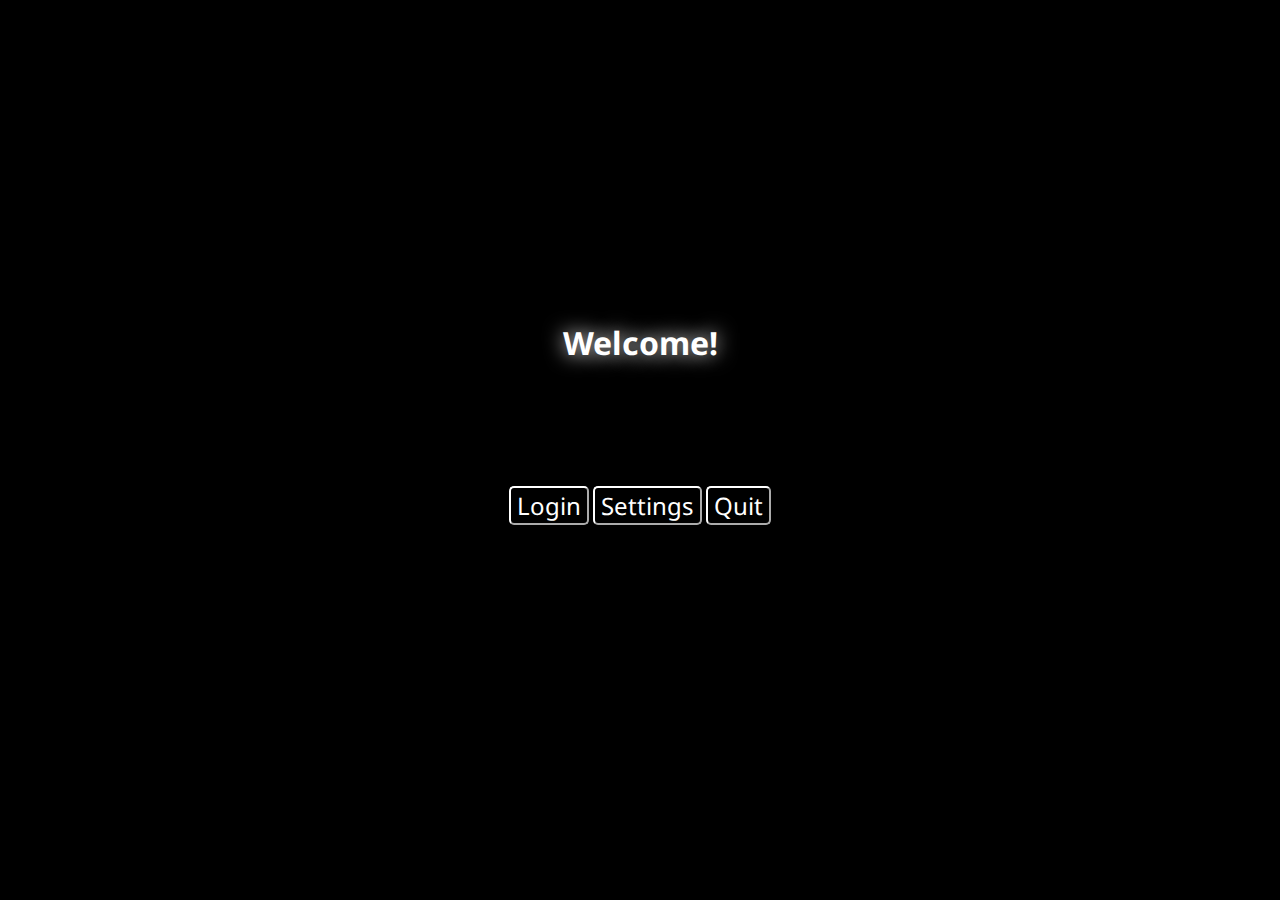
<file: templates/index.html>
<!DOCTYPE html>
<html>

<head>
    <title>Local osu! server</title>
    <link rel="stylesheet" href="/static/css/main.css">
    <style>
        @import url('https://fonts.googleapis.com/css2?family=Noto+Sans:wght@300&display=swap');
    </style>
</head>

<body>

    <h1 class="welcome">Welcome!</h1>
    <a href="https://osu.ppy.sh"><button>Login</button></a>
    <button>Settings</button>
    <button>Quit</button>

</body>

</html>
</file>
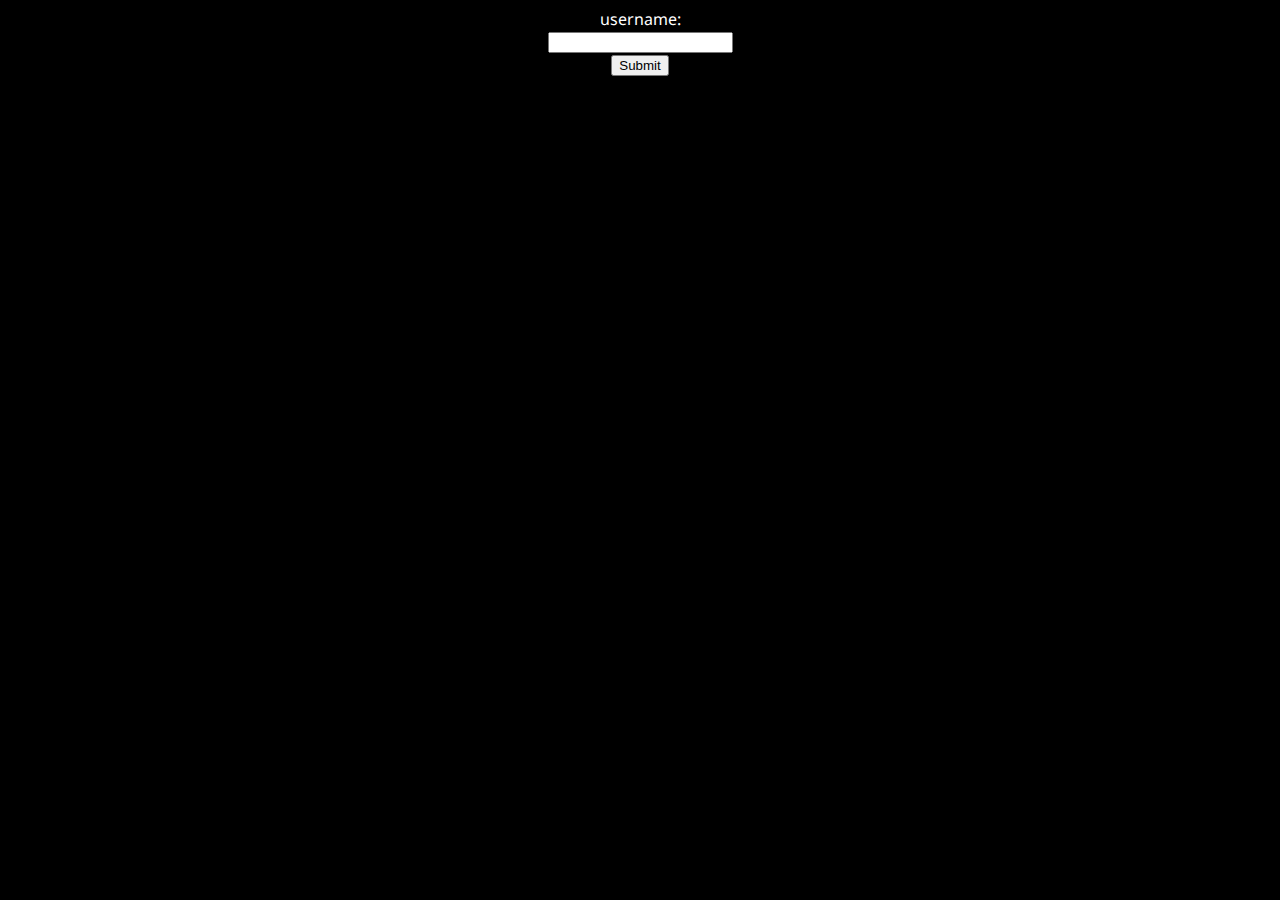
<file: templates/create.html>
<!DOCTYPE html>
<html>

<head>
    <title></title>
    <link rel="stylesheet" href="/static/css/main.css">
    <style>
        @import url('https://fonts.googleapis.com/css2?family=Noto+Sans:wght@300&display=swap');
    </style>
</head>

<body>
    <form method="POST">
        <label for="profile_name">username:</label><br>
        <input name="profile_name" type="text" id="profile_name" name="profile_name"><br>
        <input type="submit" value="Submit">
    </form>
</body>

</html>
</file>
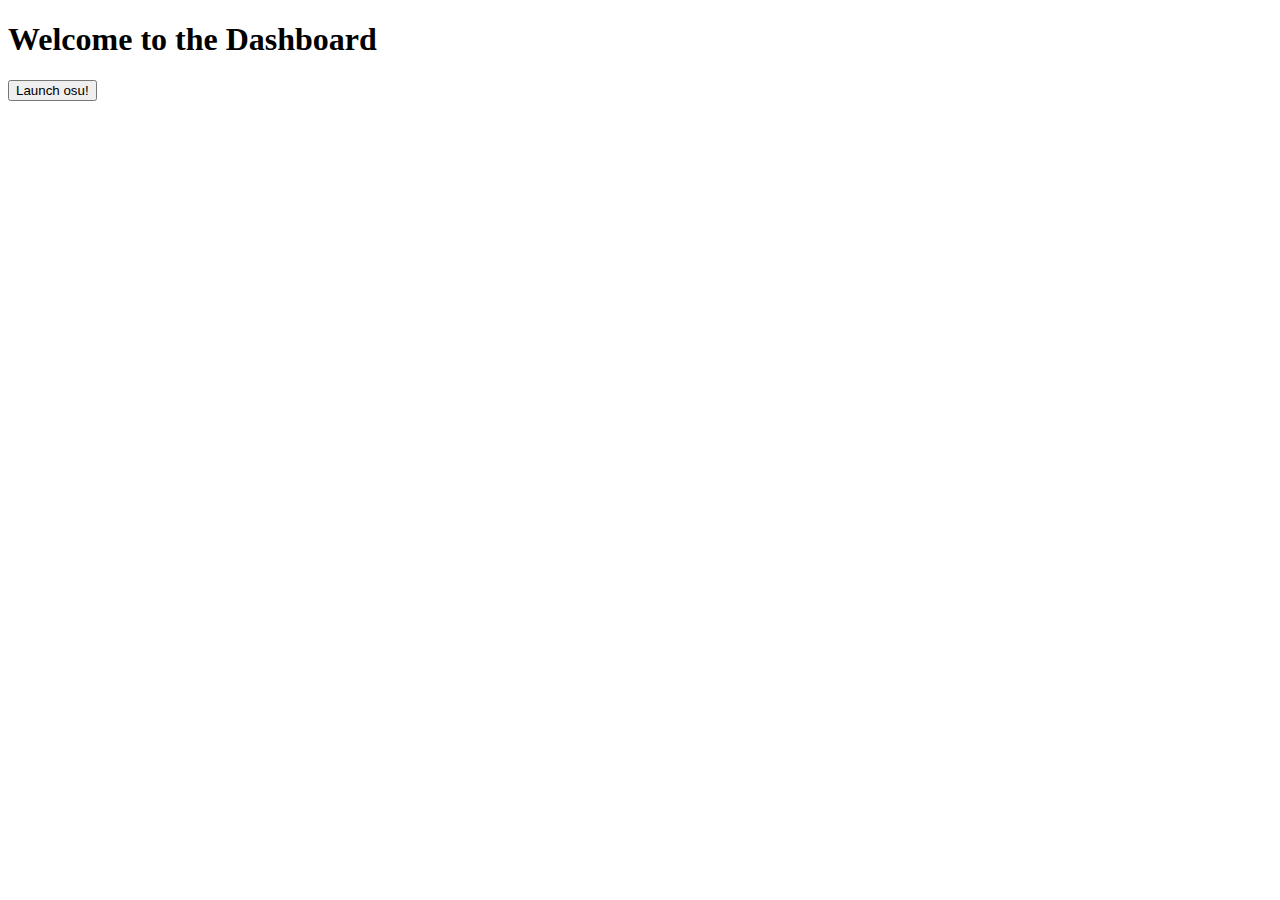
<file: server/frontend/pages/dashboard.html>
<!DOCTYPE html>
<html>

<head>
    <title>Dashboard</title>
</head>

<body>
    <h1>Welcome to the Dashboard</h1>
    <button id="launchbutton" onclick="launchClient()">Launch osu!</button>

    <script>
        const LAUNCH_BUTTON = document.getElementById('launchbutton');

        const launchClient = async () => {
            LAUNCH_BUTTON.textContent = 'Launching...';

            const response = await fetch("/application/launch", {
                method: 'POST',
            });

            if (response.status >= 400) {
                alert('Could not launch osu! client');
                LAUNCH_BUTTON.textContent = 'Launch osu!';
                return;
            }

            LAUNCH_BUTTON.textContent = 'Launched!';
            LAUNCH_BUTTON.style.display = 'none'; // Hide the button after launching

        }
    </script>
</body>

</html>
</file>
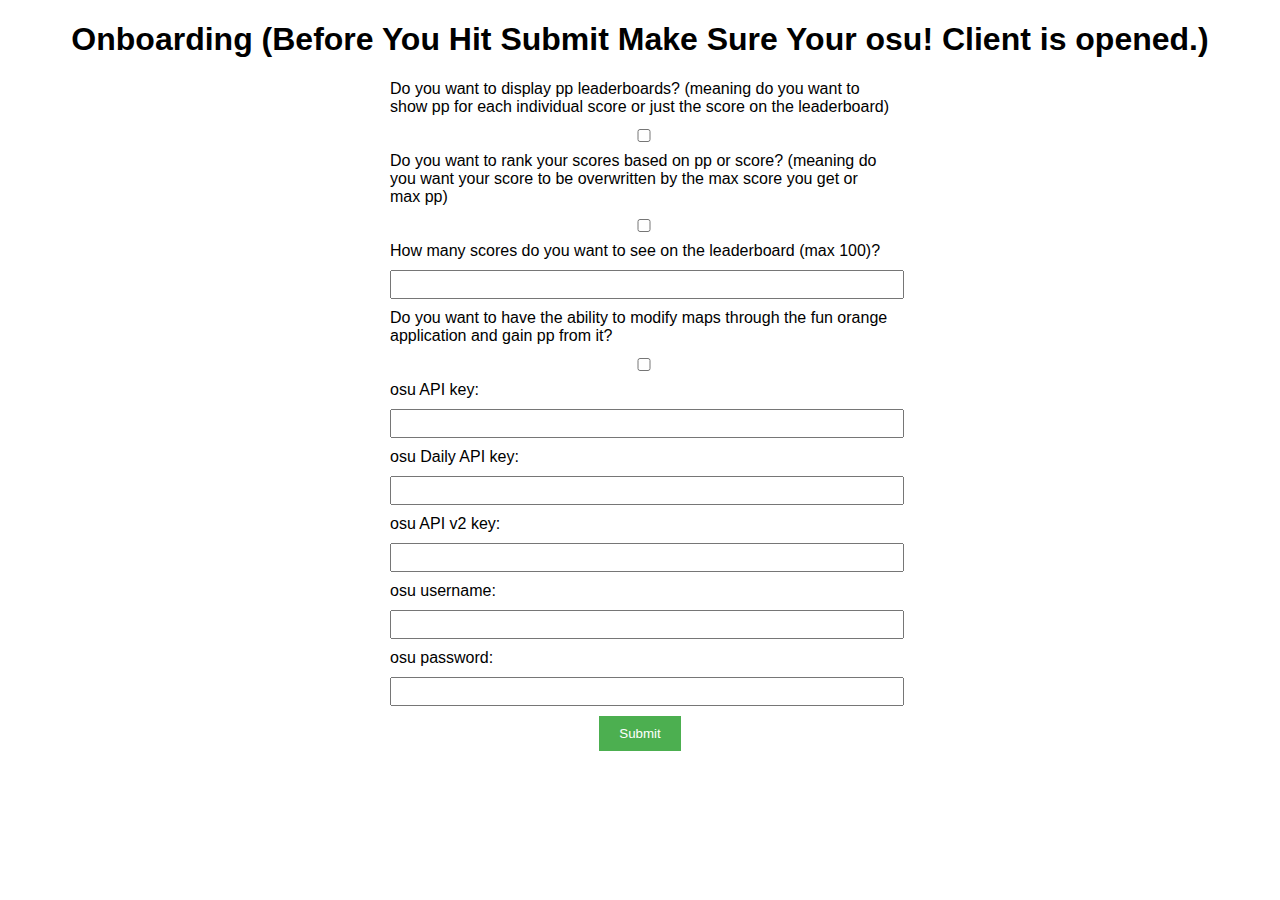
<file: app/server/frontend/pages/onboarding.html>
<!DOCTYPE html>
<html>

<head>
    <title>Onboarding</title>
    <style>
        body {
            font-family: Arial, sans-serif;
            margin: 20px;
        }

        h1 {
            text-align: center;
        }

        form {
            max-width: 500px;
            margin: 0 auto;
        }

        label {
            display: block;
            margin-bottom: 10px;
        }

        input[type="file"],
        input[type="checkbox"],
        input[type="number"],
        input[type="text"],
        input[type="password"] {
            width: 100%;
            padding: 5px;
            margin-bottom: 10px;
        }

        input[type="submit"] {
            width: auto;
            padding: 10px 20px;
            background-color: #4CAF50;
            color: white;
            border: none;
            cursor: pointer;
        }
    </style>
</head>

<body>
    <h1>Onboarding (Before You Hit Submit Make Sure Your osu! Client is opened.)</h1>
    <form>
        <label for="display_pp_on_leaderboard">
            Do you want to display pp leaderboards? (meaning do you want to show pp for each individual score or just
            the score on the leaderboard)
        </label>
        <input type="checkbox" id="display_pp_on_leaderboard" name="display_pp_on_leaderboard">

        <label for="rank_scores_by_pp_or_score">Do you want to rank your scores based on pp or score? (meaning do you
            want your score to
            be overwritten by the max score you get or max pp)</label>
        <input type="checkbox" id="rank_scores_by_pp_or_score" name="rank_scores_by_pp_or_score">

        <label for="num_scores_seen_on_leaderboards">How many scores do you want to see on the leaderboard (max
            100)?</label>
        <input type="number" id="num_scores_seen_on_leaderboards" name="num_scores_seen_on_leaderboards" min="1"
            max="100">

        <label for="allow_pp_from_modified_maps">Do you want to have the ability to modify maps through the fun orange
            application and
            gain pp from it?</label>
        <input type="checkbox" id="allow_pp_from_modified_maps" name="allow_pp_from_modified_maps">

        <label for="osu_api_key">osu API key:</label>
        <input type="text" id="osu_api_key" name="osu_api_key">

        <label for="osu_daily_api_key">osu Daily API key:</label>
        <input type="text" id="osu_daily_api_key" name="osu_daily_api_key">

        <label for="osu_api_v2_key">osu API v2 key:</label>
        <input type="text" id="osu_api_v2_key" name="osu_api_v2_key">

        <label for="osu_username">osu username:</label>
        <input type="text" id="osu_username" name="osu_username">

        <label for="osu_password">osu password:</label>
        <input type="password" id="osu_password" name="osu_password">

    </form>

    <input type="submit" value="Submit" onclick="sendData()" style="display: block; margin: 0 auto;">

    <script>
        // async function
        const sendData = async () => {

            // Get the form data
            const form = document.querySelector('form');
            const formData = new FormData(form);

            const jsonObject = {};

            // Convert formData to a JSON object
            for (const [key, value] of formData.entries()) {
                jsonObject[key] = value;
            }

            // get osu! path from /local_data_fetcher/osu_path and add it to the jsonObject
            const osu_path_response = await fetch('/local_data_fetcher/osu_path');
            if (osu_path_response.status >= 400) {
                alert("Could not get osu! path because osu! isn't opened.");
                return;
            }

            const osu_path_data = await osu_path_response.json();
            jsonObject['osu_path'] = osu_path_data.osu_path;

            const configuration_response = await fetch('/api/v1/configuration/update?from_onboarding=true', {
                method: 'POST',
                headers: {
                    'Content-Type': 'application/json'
                },
                body: JSON.stringify(jsonObject)
            });

            if (configuration_response.status >= 400) {
                alert('Not all data is correct or filled');
                return;
            }

            // now kill the client
            const kill_response = await fetch('/application/kill', {
                method: 'POST'
            });
            if (kill_response.status >= 400) {
                alert("Could not kill osu! client.");
                return;
            }

            // redirect to the dashboard
            window.location.href = "/dashboard";

        }
    </script>
</body>

</html>
</file>
<file: static/css/main.css>
body {
    background-color: black;
    color: white;
    text-align: center;
    font-family: 'Noto Sans', sans-serif;
}

.welcome {
    position: relative;
    top: 300px;
    text-shadow: 0px 0px 20px white !important;
}

button {
    position: relative;
    top: 400px;
    font-family: 'Noto Sans', sans-serif;
    font-size: 150%;
    color: white;
    background-color: black;
    border-color: white;
    border-radius: 5px;
    transition: transform 200ms, background-color 200ms;
}

button:hover {
    transform: translateY(-2px);
    background-color: gray;
}
</file>
